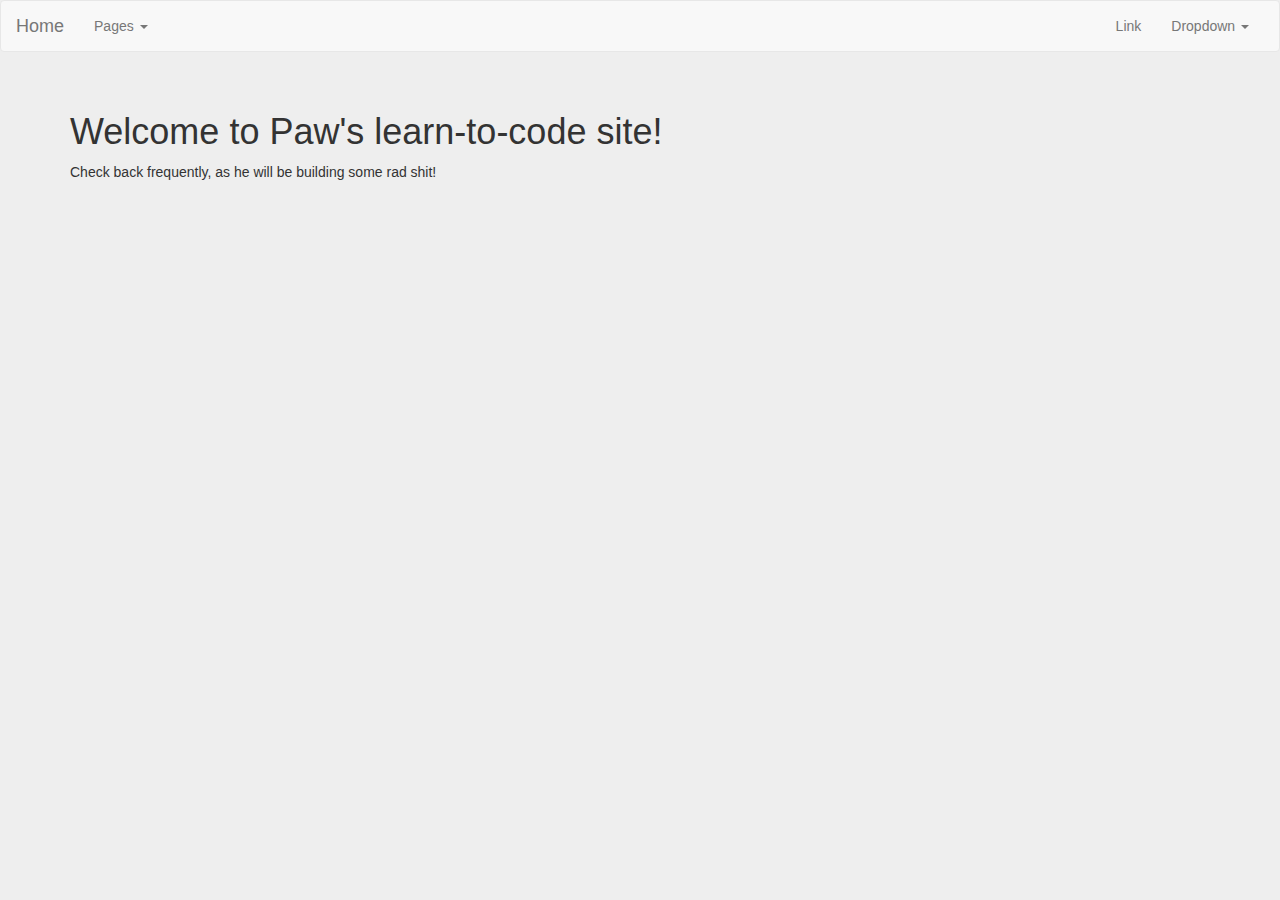
<file: index.html>
<!DOCTYPE html>
<html lang="en">
<head>
  <meta charset="utf-8">
  <meta http-equiv="X-UA-Compatible" content="IE=edge">
  <meta name="viewport" content="width=device-width, initial-scale=1">
  <title>Bootstrap 101 Template</title>

  <!-- Bootstrap -->
<link href="//netdna.bootstrapcdn.com/bootstrap/3.1.1/css/bootstrap.css" rel="stylesheet" />
<link href="/styles/style.css" rel="stylesheet" />
  <!-- HTML5 Shim and Respond.js IE8 support of HTML5 elements and media queries -->
  <!-- WARNING: Respond.js doesn't work if you view the page via file:// -->
  <!--[if lt IE 9]>
    <script src="https://oss.maxcdn.com/libs/html5shiv/3.7.0/html5shiv.js"></script>
    <script src="https://oss.maxcdn.com/libs/respond.js/1.4.2/respond.min.js"></script>
  <![endif]-->
</head>
<body>
<header class="header"></header>
<section class="container">
	<h1>Welcome to Paw's learn-to-code site!</h1>
	<p>Check back frequently, as he will be building some rad shit!</p>
</section>

<!-- jQuery (necessary for Bootstrap's JavaScript plugins) -->
<script src="https://ajax.googleapis.com/ajax/libs/jquery/1.11.0/jquery.min.js"></script>
<!-- Include all compiled plugins (below), or include individual files as needed -->
<script src="//netdna.bootstrapcdn.com/bootstrap/3.1.1/js/bootstrap.min.js"></script>
<script src="/scripts/paw.js"></script>
</body>
</html>
</file>
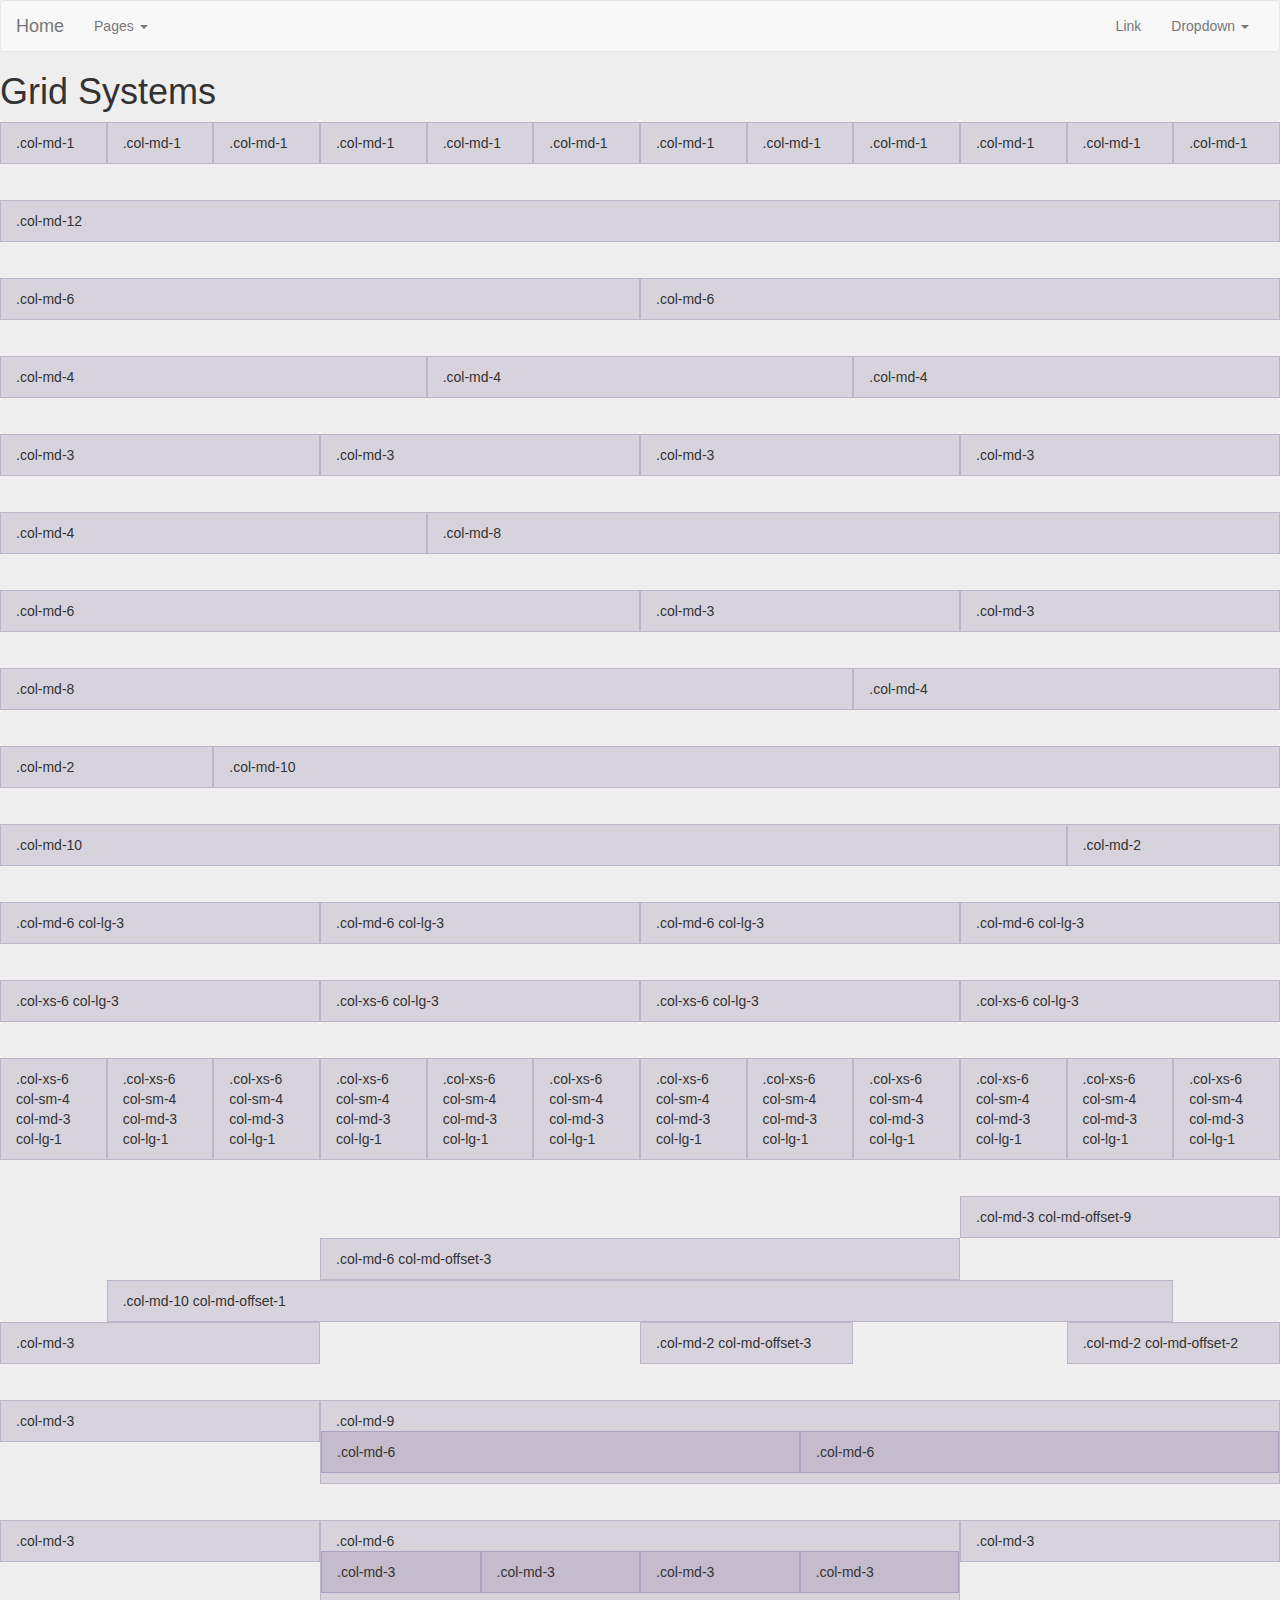
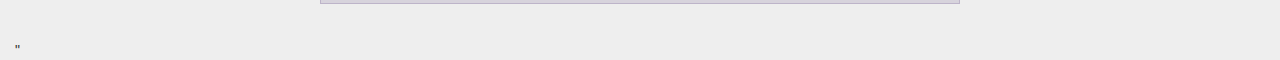
<file: pages/gridsystem.html>
<!DOCTYPE html>
<html lang="en">
<head>
  <meta charset="utf-8">
  <meta http-equiv="X-UA-Compatible" content="IE=edge">
  <meta name="viewport" content="width=device-width, initial-scale=1">
  <title>Bootstrap 101 Template</title>

  <!-- Bootstrap -->
<link href="//netdna.bootstrapcdn.com/bootstrap/3.1.1/css/bootstrap.css" rel="stylesheet" />
<link href="/styles/style.css" rel="stylesheet" />
  <!-- HTML5 Shim and Respond.js IE8 support of HTML5 elements and media queries -->
  <!-- WARNING: Respond.js doesn't work if you view the page via file:// -->
  <!--[if lt IE 9]>
    <script src="https://oss.maxcdn.com/libs/html5shiv/3.7.0/html5shiv.js"></script>
    <script src="https://oss.maxcdn.com/libs/respond.js/1.4.2/respond.min.js"></script>
  <![endif]-->
</head>
<body class="gridsystem">
<header class="header"></header>
<h1>Grid Systems</h1>
<div class="container-fluid show-grid">
  <div class="row">
    <div class="col-md-1">.col-md-1</div>
    <div class="col-md-1">.col-md-1</div>
    <div class="col-md-1">.col-md-1</div>
    <div class="col-md-1">.col-md-1</div>
    <div class="col-md-1">.col-md-1</div>
    <div class="col-md-1">.col-md-1</div>
    <div class="col-md-1">.col-md-1</div>
    <div class="col-md-1">.col-md-1</div>
    <div class="col-md-1">.col-md-1</div>
    <div class="col-md-1">.col-md-1</div>
    <div class="col-md-1">.col-md-1</div>
    <div class="col-md-1">.col-md-1</div>
  </div>
  <div class="row">
    <div class="col-md-12">.col-md-12</div>
  </div>
  <div class="row">
    <div class="col-md-6">.col-md-6</div>
    <div class="col-md-6">.col-md-6</div>
  </div>
  <div class="row">
    <div class="col-md-4">.col-md-4</div>
    <div class="col-md-4">.col-md-4</div>
    <div class="col-md-4">.col-md-4</div>
  </div>
  <div class="row">
    <div class="col-md-3">.col-md-3</div>
    <div class="col-md-3">.col-md-3</div>
    <div class="col-md-3">.col-md-3</div>
    <div class="col-md-3">.col-md-3</div>
  </div>
  <div class="row">
    <div class="col-md-4">.col-md-4</div>
    <div class="col-md-8">.col-md-8</div>
  </div>
  <div class="row">
    <div class="col-md-6">.col-md-6</div>
    <div class="col-md-3">.col-md-3</div> 
    <div class="col-md-3">.col-md-3</div>
  </div>
  <div class="row">
    <div class="col-md-8">.col-md-8</div>
    <div class="col-md-4">.col-md-4</div>
  </div>
  <div class="row">
    <div class="col-md-2">.col-md-2</div>
    <div class="col-md-10">.col-md-10</div>
  </div>
  <div class="row">
    <div class="col-md-10">.col-md-10</div>
    <div class="col-md-2">.col-md-2</div>
  </div>
  <div class="row">
    <div class="col-md-6 col-lg-3">.col-md-6 col-lg-3</div>
    <div class="col-md-6 col-lg-3">.col-md-6 col-lg-3</div>
    <div class="col-md-6 col-lg-3">.col-md-6 col-lg-3</div>
    <div class="col-md-6 col-lg-3">.col-md-6 col-lg-3</div>
  </div>
  <div class="row">
    <div class="col-xs-6 col-lg-3">.col-xs-6 col-lg-3</div>
    <div claSS="col-xs-6 col-lg-3">.col-xs-6 col-lg-3</div>
    <div class="col-xs-6 col-lg-3">.col-xs-6 col-lg-3</div>
    <div class="col-xs-6 col-lg-3">.col-xs-6 col-lg-3</div>
  </div>
  <div class="row">
    <div class="col-xs-6 col-sm-4 col-md-3 col-lg-1">.col-xs-6 col-sm-4 col-md-3 col-lg-1</div>
    <div class="col-xs-6 col-sm-4 col-md-3 col-lg-1">.col-xs-6 col-sm-4 col-md-3 col-lg-1</div>
    <div class="col-xs-6 col-sm-4 col-md-3 col-lg-1">.col-xs-6 col-sm-4 col-md-3 col-lg-1</div>
    <div class="col-xs-6 col-sm-4 col-md-3 col-lg-1">.col-xs-6 col-sm-4 col-md-3 col-lg-1</div>
    <div class="col-xs-6 col-sm-4 col-md-3 col-lg-1">.col-xs-6 col-sm-4 col-md-3 col-lg-1</div>
    <div class="col-xs-6 col-sm-4 col-md-3 col-lg-1">.col-xs-6 col-sm-4 col-md-3 col-lg-1</div>
    <div class="col-xs-6 col-sm-4 col-md-3 col-lg-1">.col-xs-6 col-sm-4 col-md-3 col-lg-1</div>
    <div class="col-xs-6 col-sm-4 col-md-3 col-lg-1">.col-xs-6 col-sm-4 col-md-3 col-lg-1</div>
    <div class="col-xs-6 col-sm-4 col-md-3 col-lg-1">.col-xs-6 col-sm-4 col-md-3 col-lg-1</div>
    <div class="col-xs-6 col-sm-4 col-md-3 col-lg-1">.col-xs-6 col-sm-4 col-md-3 col-lg-1</div>
    <div class="col-xs-6 col-sm-4 col-md-3 col-lg-1">.col-xs-6 col-sm-4 col-md-3 col-lg-1</div>
    <div class="col-xs-6 col-sm-4 col-md-3 col-lg-1">.col-xs-6 col-sm-4 col-md-3 col-lg-1</div>
  </div>
  <div class="row">
    <div class="col-md-3 col-md-offset-9">.col-md-3 col-md-offset-9</div>
    <div class="col-md-6 col-md-offset-3">.col-md-6 col-md-offset-3</div>
    <div class="col-md-10 col-md-offset-1">.col-md-10 col-md-offset-1</div>
    <div class="col-md-3">.col-md-3</div>
    <div class="col-md-2 col-md-offset-3">.col-md-2 col-md-offset-3</div>
    <div class="col-md-2 col-md-offset-2">.col-md-2 col-md-offset-2</div>
  </div>
  <div class="row">
    <div class="col-md-3">.col-md-3</div>
    <div class="col-md-9">.col-md-9
      <div class="row">
       <div class="col-md-6">.col-md-6</div>
       <div class="col-md-6">.col-md-6</div>
     </div>
    </div>
  </div>
  <div class="row">
    <div class="col-md-3">.col-md-3</div>
    <div class="col-md-6">.col-md-6
     <div class="row">
      <div class="col-md-3">.col-md-3</div>
      <div class="col-md-3">.col-md-3</div>
      <div class="col-md-3">.col-md-3</div>
      <div class="col-md-3">.col-md-3</div>
     </div>
    </div>
    <div class="col-md-3">.col-md-3</div>
  </div>"

<!-- jQuery (necessary for Bootstap's JavaScript plugins) -->
<script src="https://ajax.googleapis.com/ajax/libs/jquery/1.11.0/jquery.min.js"></script>
<!-- Include all compiled -plugins (below), or include individual files as needed -->
<script src="//netdna.bootstrapcdn.com/bootstrap/3.1.1/js/bootstrap.min.js"></script>
<script src="/scripts/paw.js"></script>
</body>
</html>
</file>
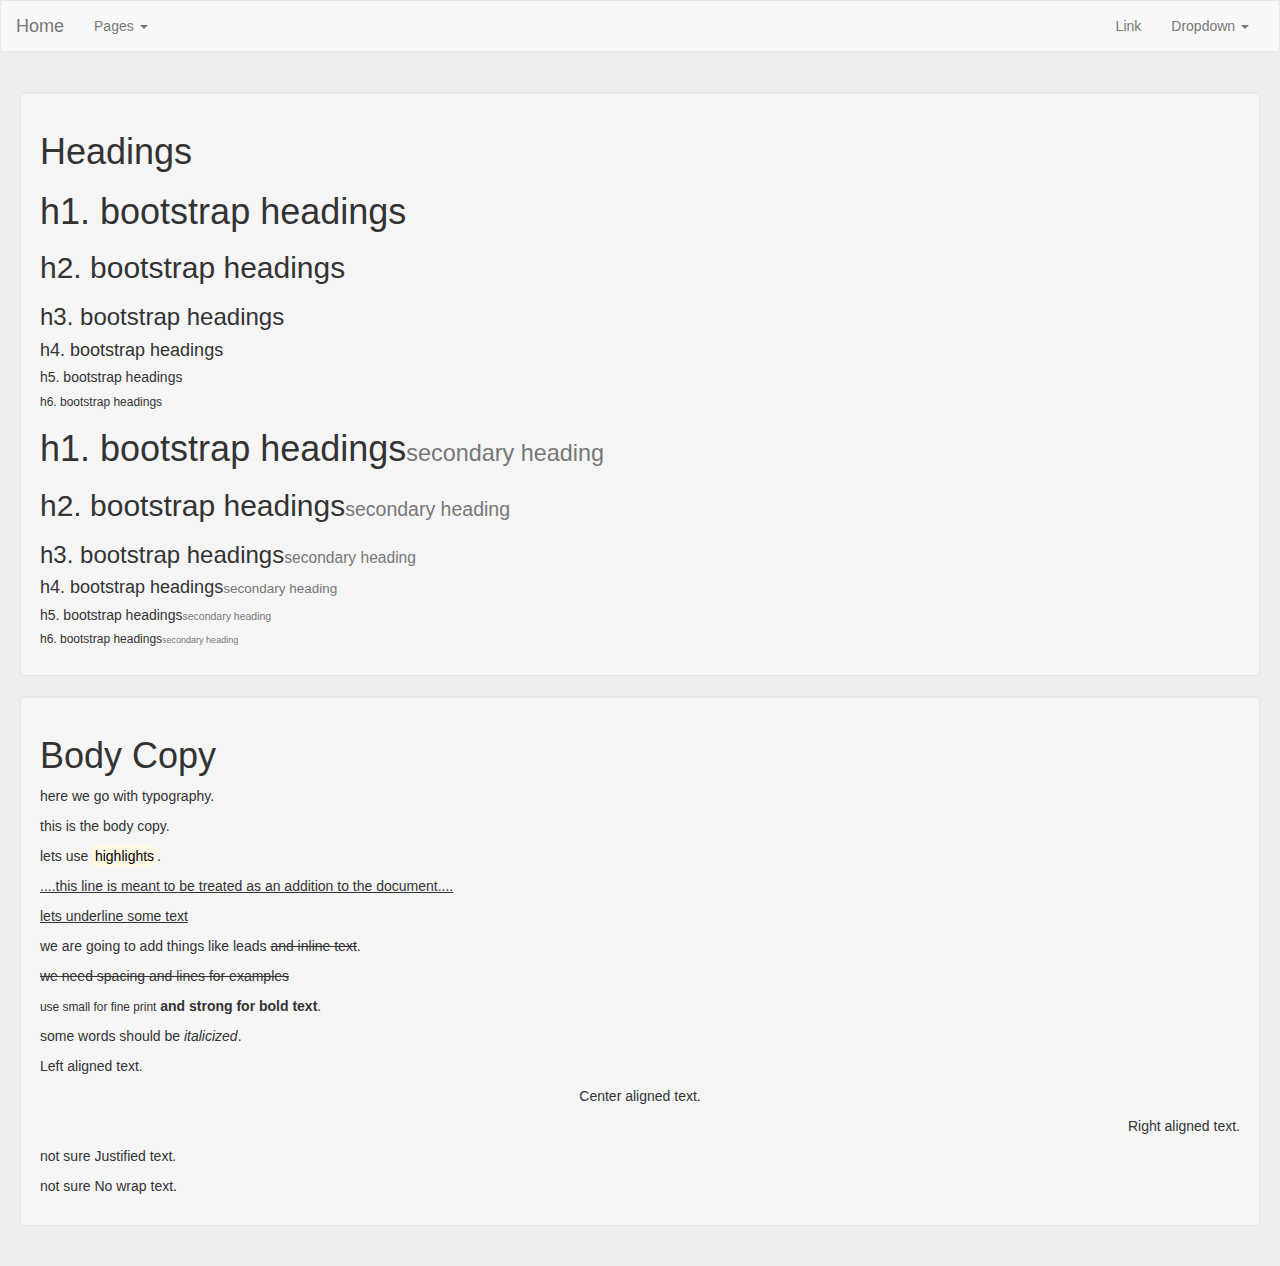
<file: pages/typography.html>
<!DOCTYPE html>
<html lang="en">
<head>
  <meta charset="utf-8">
  <meta http-equiv="X-UA-Compatible" content="IE=edge">
  <meta name="viewport" content="width=device-width, initial-scale=1">
  <title>Bootstrap 101 Template</title>

  <!-- Bootstrap -->
<link href="//netdna.bootstrapcdn.com/bootstrap/3.1.1/css/bootstrap.css" rel="stylesheet" />
<link href="/styles/style.css" rel="stylesheet" />
  <!-- HTML5 Shim and Respond.js IE8 support of HTML5 elements and media queries -->
  <!-- WARNING: Respond.js doesn't work if you view the page via file:// -->
  <!--[if lt IE 9]>
    <script src="https://oss.maxcdn.com/libs/html5shiv/3.7.0/html5shiv.js"></script>
    <script src="https://oss.maxcdn.com/libs/respond.js/1.4.2/respond.min.js"></script>
  <![endif]-->
</head>
<body class="typography">
<header class="header"></header>
<section>
  <div class="row">
    <div class="col-md-12">
      <div class="well">
        <h1>Headings</h1>
        <h1>h1. bootstrap headings</h1>
        <h2>h2. bootstrap headings</h2>
        <h3>h3. bootstrap headings</h3>
        <h4>h4. bootstrap headings</h4>
        <h5>h5. bootstrap headings</h5>
        <h6>h6. bootstrap headings</h6>
        <h1>h1. bootstrap headings<small>secondary heading</small></h1>
        <h2>h2. bootstrap headings<small>secondary heading</small></h2>
        <h3>h3. bootstrap headings<small>secondary heading</small></h3>
        <h4>h4. bootstrap headings<small>secondary heading</small></h4>
        <h5>h5. bootstrap headings<small>secondary heading</small></h5>
        <h6>h6. bootstrap headings<small>secondary heading</small></h6>
      </div>
    </div>
   </div>
  <div class="row">
    <div class="col-md-12">
      <div class="well">
        <h1>Body Copy</h1>
        <!-- content goes here -->
         <p>here we go with typography.</p>
         <p>this is the body copy.</p>
         <p>lets use <mark>highlights</mark>.</p>
         <p><ins>....this line is meant to be treated as an addition to the document....</ins></p>
         <p><u>lets underline some text</u></p>
         <p>we are going to add things like leads <del>and inline text</del>.</p>
         <p><s>we need spacing and lines for examples</s></p>
         <p><small>use small for fine print</small><strong> and strong for bold text</strong>.</p>
         <p>some words should be <em>italicized</em>.</p>
         <p class="text-left">Left aligned text.</p>
         <p class="text-center">Center aligned text.</p>
         <p class="text-right">Right aligned text.</p>
         <p class="text-justify">not sure Justified text.</p>
         <p class="text-nowrap">not sure No wrap text.</p>
      </div>
    </div> 
    </div>
</section>

<!-- jQuery (necessary for Bootstrap's JavaScript plugins) -->
<script src="https://ajax.googleapis.com/ajax/libs/jquery/1.11.0/jquery.min.js"></script>
<!-- Include all compiled plugins (below), or include individual files as needed -->
<script src="//netdna.bootstrapcdn.com/bootstrap/3.1.1/js/bootstrap.min.js"></script>
<script src="/scripts/paw.js"></script>
</body>
</html>
</file>
<file: styles/style.css>
body {
	background-color: #eee;
}
body > section {
	padding: 20px;
}
.header {
	height: 52px;
	margin-bottom: 20px;
}
.show-grid [class^=col-] {
	padding-top: 10px;
	padding-bottom: 10px;
	background-color: #eee;
	background-color: rgba(86,61,124,.15);
	border: 1px solid #ddd;
	border: 1px solid rgba(86,61,124,.2);
}
.gridsystem .row {
	margin-bottom: 36px;
}

.gridsystem .row .row {
	margin-bottom: 0;
}
</file>
